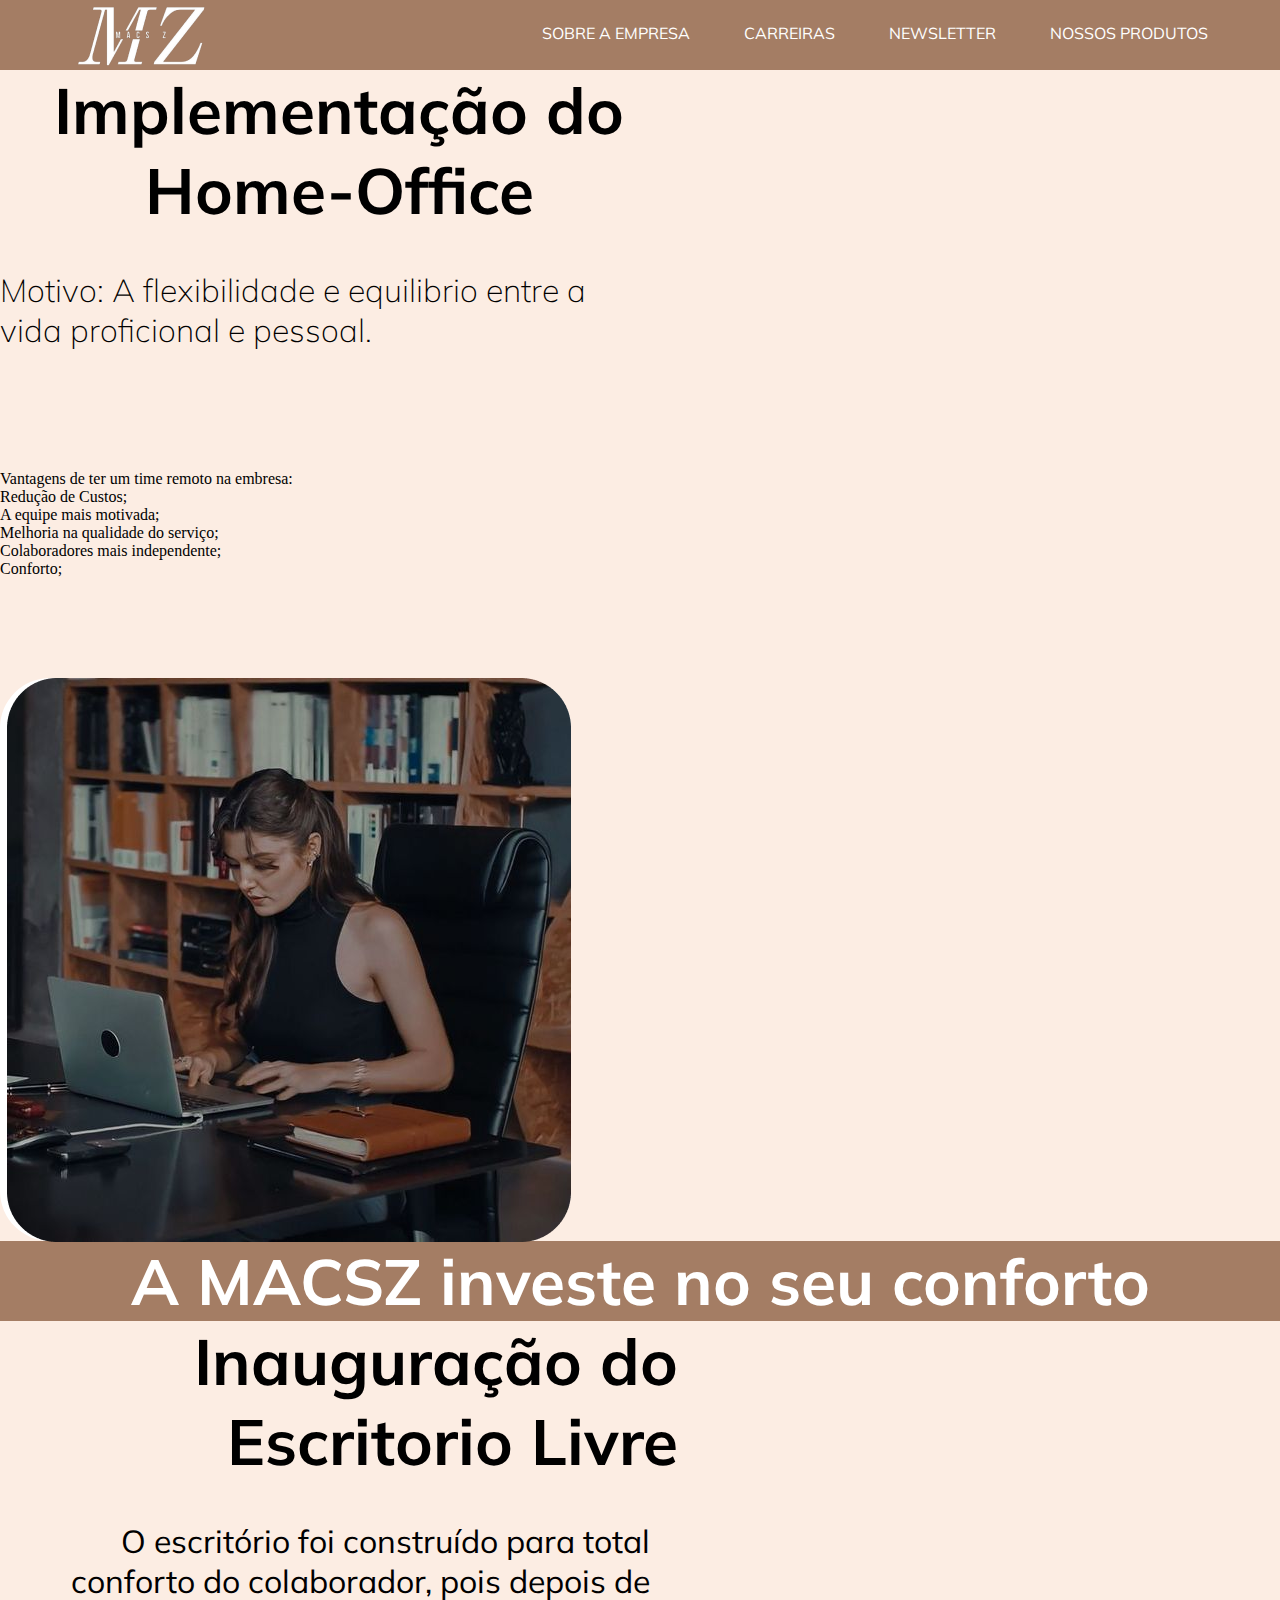
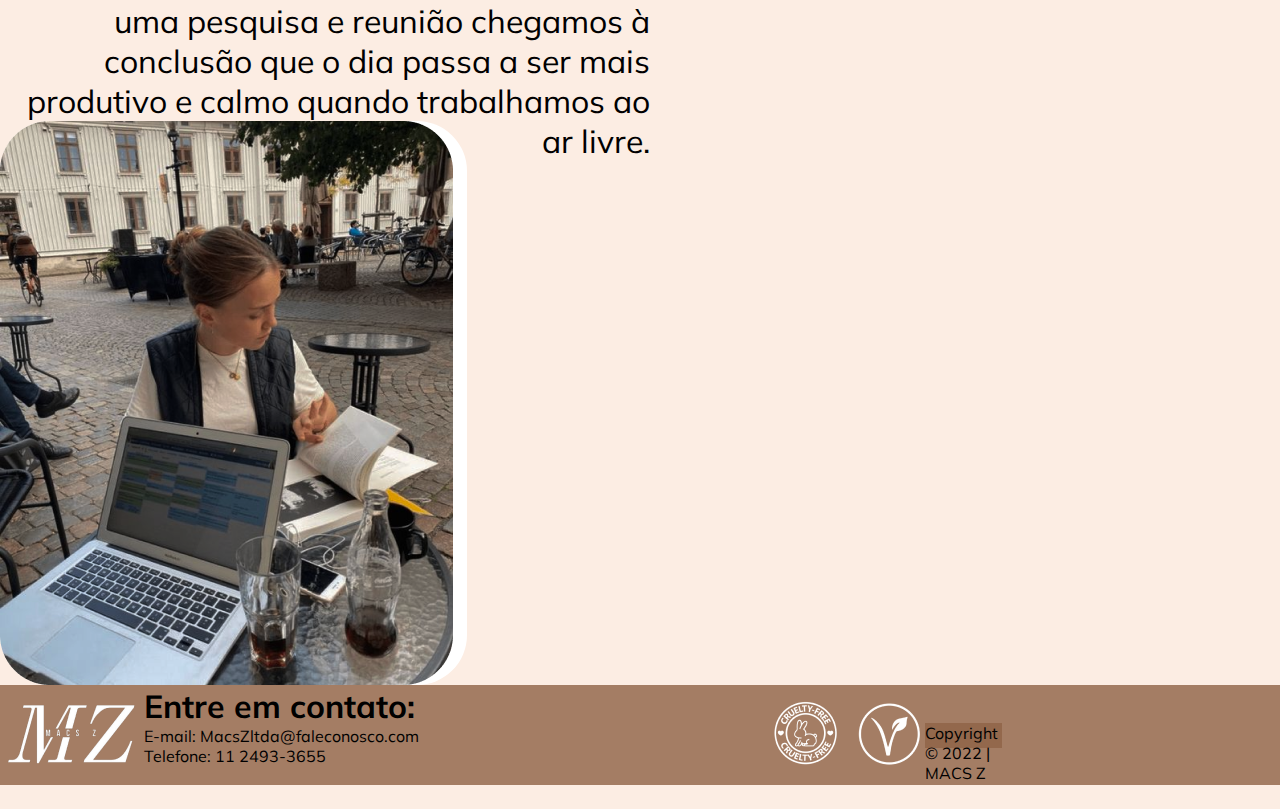
<file: Newsletter.html>
<!DOCTYPE html>
<html lang="pt-BR">
<head>
    <meta charset="UTF-8">
    <meta name="viewport" content="width=device-width, initial-scale=1.0">
    <link rel="stylesheet" href="./css/style.css">
    <link rel="stylesheet" href="./css/header.css">
    <link rel="stylesheet" href="./css/main.css">
    <link rel="stylesheet" href="./css/fotter.css">
    <link rel="preconnect" href="https://fonts.googleapis.com">
    <link rel="preconnect" href="https://fonts.gstatic.com" crossorigin>
    <link href="https://fonts.googleapis.com/css2?family=Mulish:wght@200;400;600&display=swap" rel="stylesheet">
    <title>Newsletter</title>
</head>
<body>
        <header>
            <img class="logo" src="./img/logo.png"></img>
                    <nav>
                <a href="#" class="menu">⠀SOBRE A EMPRESA⠀</a>
                <a href="#" class="menu">⠀CARREIRAS⠀</a>
                <a href="#" class="menu">⠀NEWSLETTER⠀</a>
                <a href="#" class="menu">⠀NOSSOS PRODUTOS⠀</a>
                    </nav>
            </header>
    <main>
        <div class="Implementação">
            <h1>
                <span>Implementação do Home-Office</span> 
            </h1>
        </div>
        <ul>
            <p class="web-text"> Motivo: A flexibilidade e equilibrio entre a vida 
                proficional e pessoal.</p>
               
             Vantagens de ter um time remoto na embresa:
                
                    <li>Redução de Custos;</li>
                    <li>A equipe mais motivada;</li>
                    <li>Melhoria na qualidade do serviço;</li>
                    <li>Colaboradores mais independente;</li>
                    <li>Conforto;</li>
        </ul> 
    </div>
                <a href="Home-Office" class="Home-Office">
                    <img src="./img/image 11.png" alt="Home-Office">
                </a>
            <div class="frase">
            <h1>A MACSZ investe no seu conforto</h1>
            </div>
            
            <div class="Inauguração">
            <h1>
                <span>Inauguração do Escritorio Livre</span>
            </h1>
        </div>
        <div style="float:right"></div>
                <p class="web-text2">O escritório  foi construído para total conforto do colaborador,
                    pois depois de uma pesquisa e reunião chegamos à conclusão que o dia passa a ser
                    mais produtivo e calmo quando trabalhamos ao ar livre. </p>
                </div>
                <a href="#" class="Escritório">
                    <img src="./img/image 10.png" alt="Escritório">
                </a>
        
    </main>
    <footer> 
        <a href="#" class="logo">
            <img src="./img/logo.png" alt="Logo da MACSZ">
        </a>
        <div class="footer-content">
        <p><h1>Entre em contato:</h1></p>

        <p>E-mail: MacsZltda@faleconosco.com</p>
        <p>Telefone: 11 2493-3655</p>
    </div>
        <div class="social-container">
            <ul>
                <a href="https://youtu.be/WMY3yBcV_1Y" target="blanck_"> <i class="fab fa-youtube"></i></a></i>
                <a href="https://br.linkedin.com/MacsZ" target="blanck_"><i class="fab fa-linkedin"></i></a>
                <a href="" target="blanck_"><i class="fab fa-instagram"></i></a>
                <a href="" target="blanck_"><i class="fab fa-facebook-f"></i></a>
            </ul>
        </div>

        <a href="#" class="Cruelty-Free">
            <img src="./img/pngegg (3) 1.png" alt="Cruelty-Freee">
        </a>
        <a href="#" class="Vegano">
            <img src="./img/pngwing 2.png" alt="Vegano">
        </a>
    </div>
    <div class="Copyright">
        Copyright © 2022 | MACS Z
    </div>
    </footer>
</body>
</html>
</file>
<file: css/style.css>
*{
    margin:0;
    padding:0;
    box-sizing: border-box;
}

body{
    height: 100vh;
    background: #A47D64;
    
}
</file>
<file: css/header.css>
@font-face {
    font-family: "Soage";
    src: url("Soage.otf");
  }
  
  * {margin: 0;
    padding: 0;
    box-sizing: 0;}
    
  body
  {height: 100vh;
  display: flex;
  flex-direction: column;
  background-color: #FCEDE3;
  }
  
  
  header
  {display: flex;
  height: 70px;
  background-color:#A47D64;
  justify-content: space-between;
  padding-left: 70px;
  align-items: center;}
    
  nav
  {display: flex;
  gap: 30px;
  padding-right:60px;
  
  }
  
  nav a
  
  {font-family: 'Mulish', sans-serif;
  text-decoration: none;
  color: white;
  height: 1.5rem
  
  }
  
  
  nav a:hover
  {background-color: #6F4C35;
    border-radius: 10px;
    transition: all 0.5s;
  
  }
</file>
<file: css/main.css>
main{
    background-color: #FCEDE3;
}

.Implementação{
    width: 678px;
    height: 200px;
    left: 26px;
    top: 131px;
    

    justify-content: left;
    border-left: 2px;
    text-align: center;
    font-family: 'Mulish', sans-serif;
    display: flex;
    font-size: 2rem;
    font-weight: 100;
    color: #000;
}

.web-text{
    width: 650px;
    height: 200px;

    font-size: 2rem;
    text-align: left;
    font-family: 'Mulish', sans-serif;
    display: flex;
    text-align: left;
    font-weight: 100;
    color: #000;
}

.Home-Office{
    margin-top: 100px;
    display: flex;
    justify-content: right;
    align-items: center;
    
    width: 571px;
    height: 563px;
    left: 802px;
    top: 131px;

    background: #FFFFFF;
    border-radius: 50px;
}

.Vantagens {
    font-size: 2rem;
    text-align: left;
    font-family: 'Mulish', sans-serif;
    display: flex;
    font-weight: 100;
    color: #000;
}

.frase{
    display: flex;
    text-align: center;
    justify-content: center;
    font-family: 'Mulish', sans-serif;
    font-size: 2rem;
    color: #fff;
    background-color: #A47D64;
}

.Inauguração{
    width: 678px;
    height: 200px;
    left: 26px;
    top: 131px;

    font-family: 'Mulish', sans-serif;
    text-align: right;
    display: flex;
    justify-content: left;
    flex-direction: column;
    font-size: 2rem;
    font-weight: 100;
    color: #000;
}

.web-text2{
    width: 650px;
    height: 200px;

    font-size: 2rem;
    text-align: right;
    font-family: 'Mulish', sans-serif;
}

.Escritório{
    display: flex;
    justify-content: left;
    align-items: center;

    width: 467px;
    height: 564px;
    left: 112px;
    top: 70px;
    
    background: #FFFFFF;
    border-radius: 50px;
}
</file>
<file: css/fotter.css>
footer{
    font-family: 'Mulish', sans-serif;
    background-color: #A47D64;
    height: 100px;
    align-items: center;
    display: flex;
}

.footer-content{
    
    width: 314px;
    height: 99px;
    left: 366px;
    top: 714px

}

.social-container{
        height: 80px;
        width: 300px;
        color: #000;
        border-radius:10px;
        display:flex;
        align-items: center;
        font-size: 1;
        font-weight:200;
        font-style:italic;   
}

.Copyright{
    background-color: #93684C;
    width: 77px;
    height: 25px;
    left: 639px;
    top: 850px;
}
</file>
